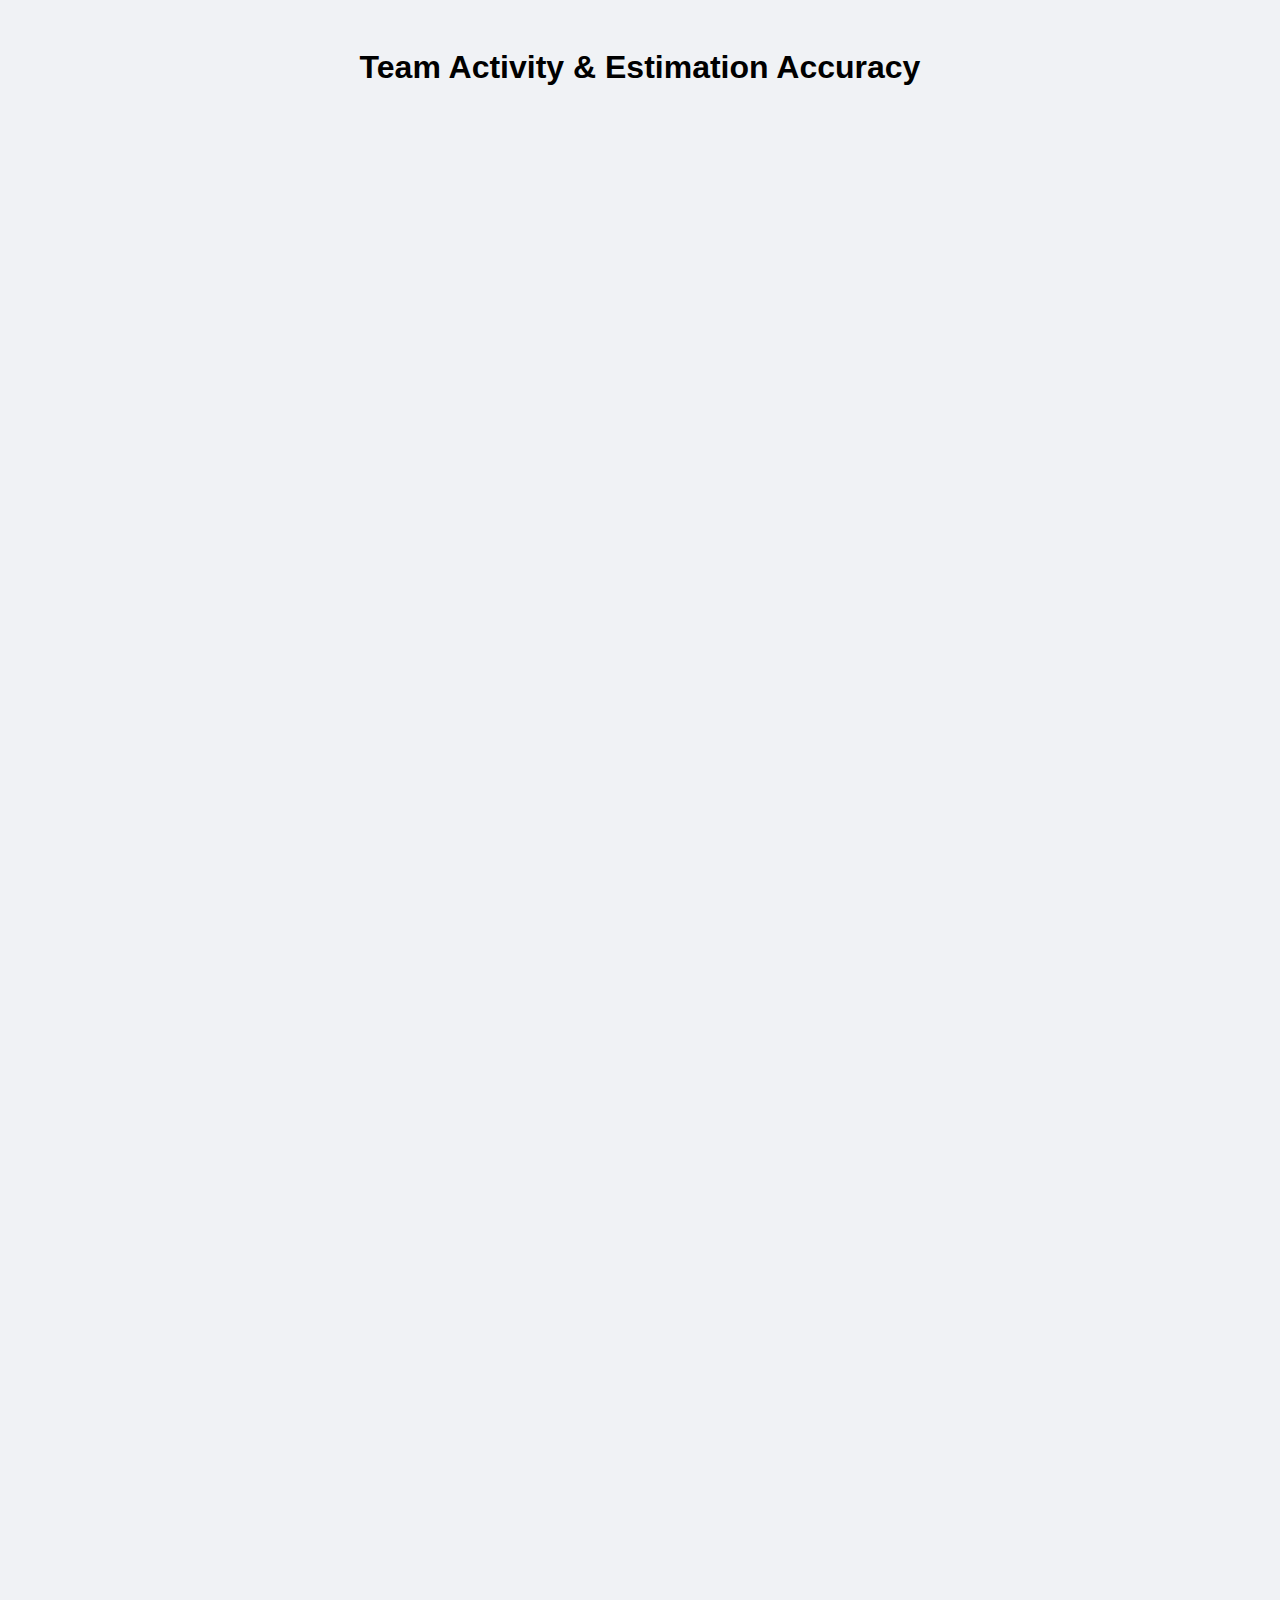
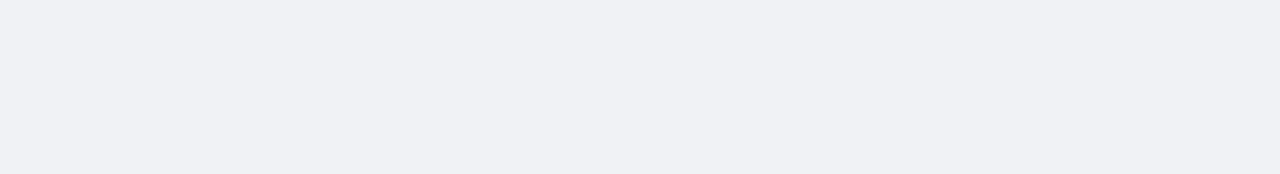
<file: index.html>
<!DOCTYPE html>
<html lang="en">

<head>
    <meta charset="UTF-8" />
    <meta name="viewport" content="width=device-width, initial-scale=1.0" />
    <title> Team Activity Dashboard</title>
    <link rel="stylesheet" href="style.css" />
    <script src="https://code.highcharts.com/highcharts.js"></script>
</head>

<body>
    <h1>Team Activity & Estimation Accuracy</h1>
    <div id="capacity-chart" class="chart-box"></div>
    <div id="accuracy-chart" class="chart-box"></div>
    <div id="efficiency-chart" class="chart-box"></div>
    <script src="script.js"></script>
</body>

</html>
</file>
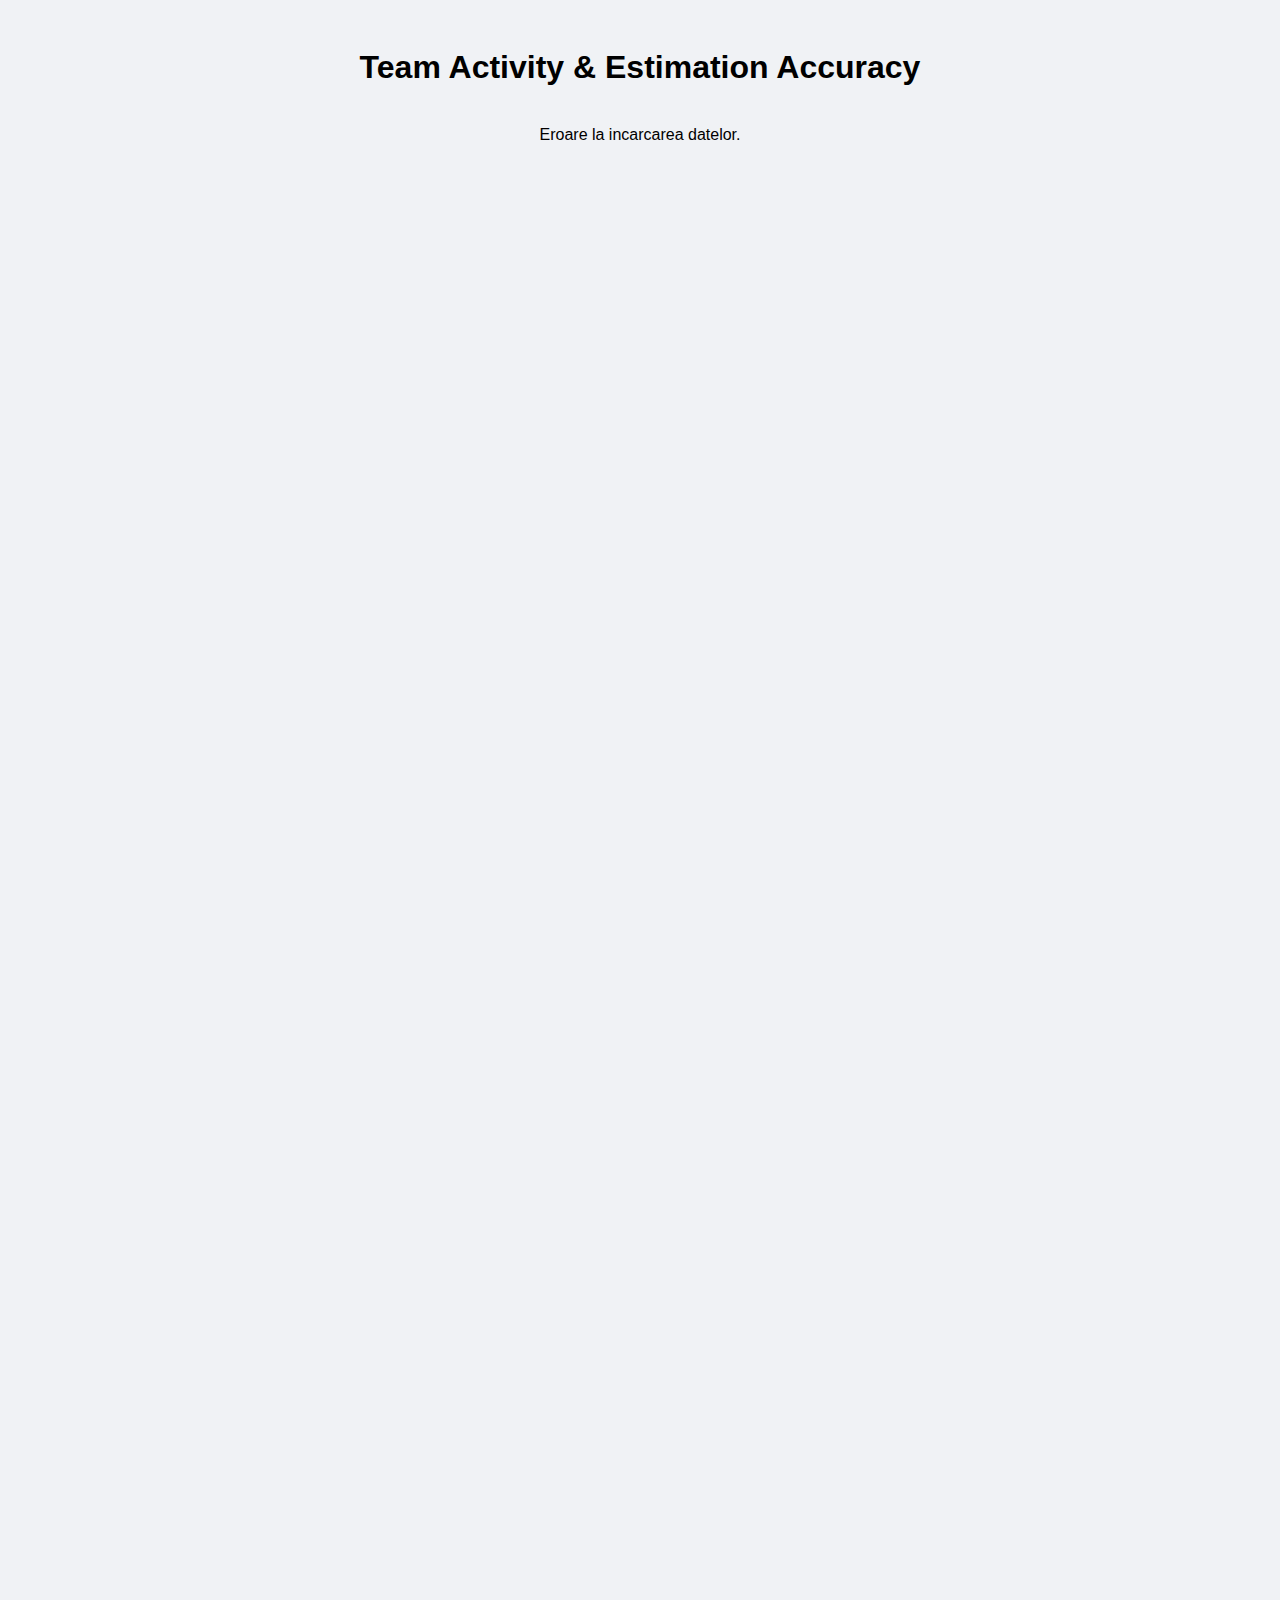
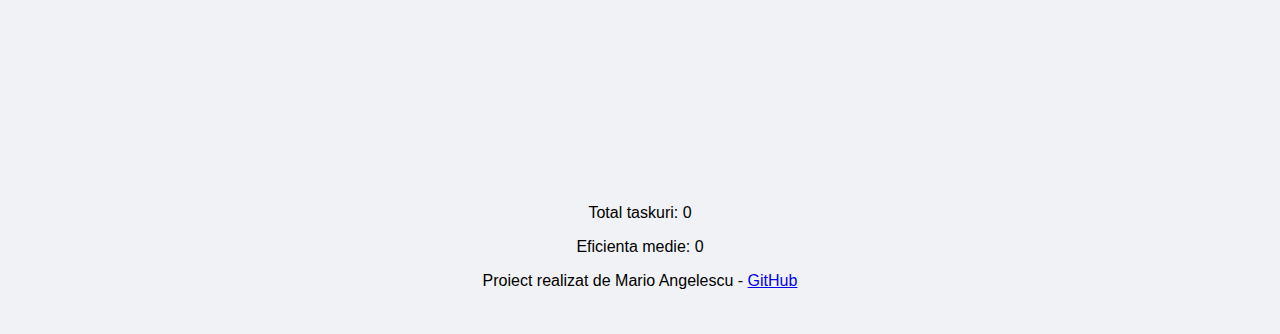
<file: Project Management System/index.html>
<!DOCTYPE html>
<html lang="en">

<head>
    <meta charset="UTF-8" />
    <meta name="viewport" content="width=device-width, initial-scale=1.0" />
    <title> Team Activity Dashboard</title>
    <link rel="stylesheet" href="style.css" />
    <script src="https://code.highcharts.com/highcharts.js"></script>
</head>

<body>
    <h1>Team Activity & Estimation Accuracy</h1>
    <div id="loading-spinner" class="spinner"></div>
    <div id=""error-message" class="error hidden">Eroare la incarcarea datelor.</div>
    <div id="capacity-chart" class="chart-box"></div>
    <div id="accuracy-chart" class="chart-box"></div>
    <div id="efficiency-chart" class="chart-box"></div>
    <div id="kpis" class="kpi-container">
        <p>Total taskuri: <span id="totalTasks">0</span></p>
        <p>Eficienta medie: <span id="avgEfficiency">0</span></p>
    </div>
    <script type="module" src="script.js"></script>
</body>
<footer>
    <p>Proiect realizat de Mario Angelescu - <a href="https://github.com/MarioAng38/RSA-Technical-challenge">GitHub</a></p>
  </footer>
  
</html>
</file>
<file: style.css>
body {
    font-family: Arial, sans-serif;
    background: #f0f2f5;
    text-align: center;
    padding: 20px;
}

h1 {
    margin-bottom: 40px;
}

.chart-box {
    width: 90%;
    max-width: 1000px;
    margin: 40px auto;
    height: 500px;
}
</file>
<file: Project Management System/style.css>
body {
    font-family: Arial, sans-serif;
    background: #f0f2f5;
    text-align: center;
    padding: 20px;
}

h1 {
    margin-bottom: 40px;
}

.chart-box {
    width: 90%;
    max-width: 1000px;
    margin: 40px auto;
    height: 500px;
}
</file>
